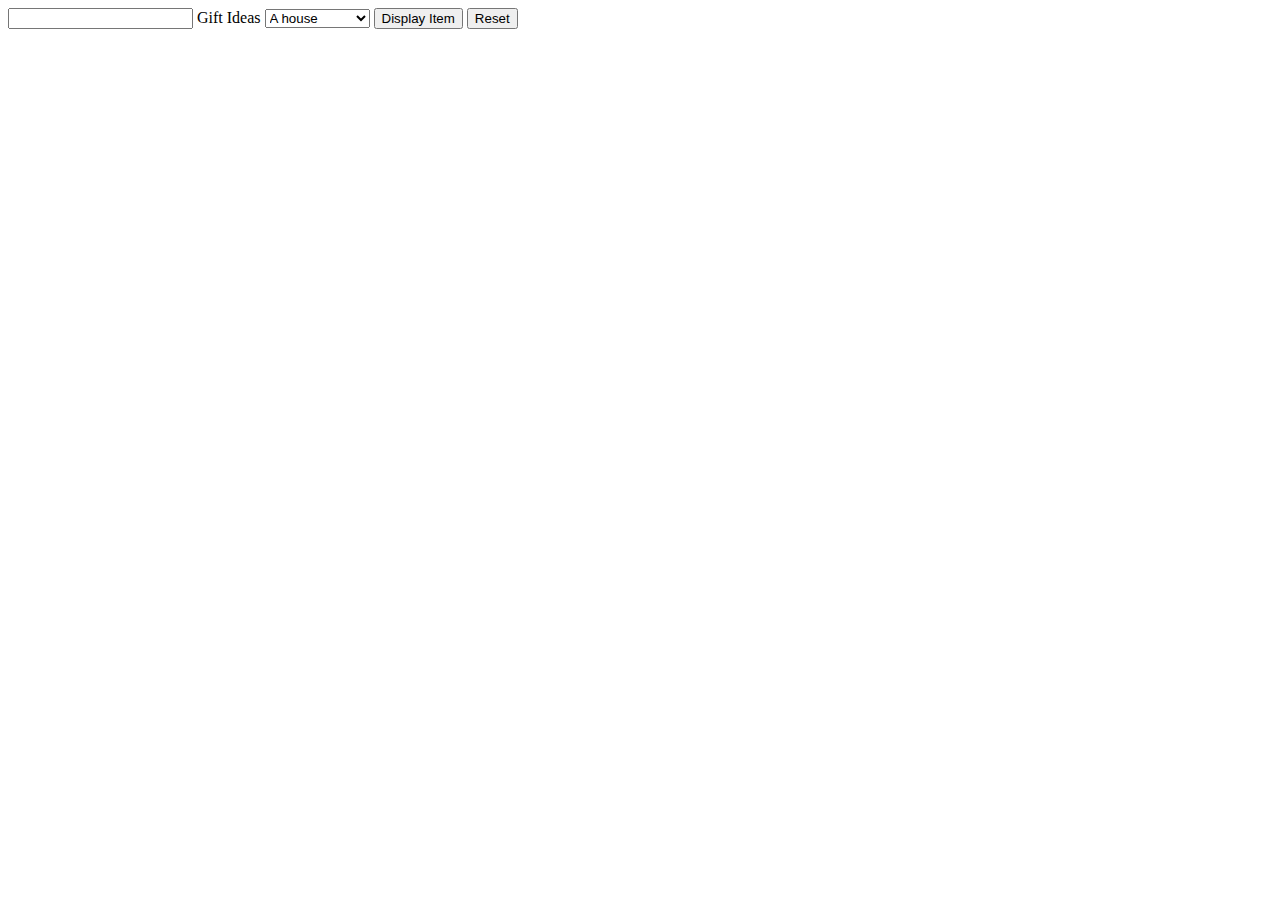
<file: apps.html>
<!DOCTYPE html>
<html lang="en">
<head>
    <meta charset="UTF-8">
    <meta name="viewport" content="width=device-width, initial-scale=1.0">
    <title>Document</title>
</head>
<body>
    <input type="text" name="Gift" id="mySearchField">
    <label for="giftIdeas">Gift Ideas</label>
    <select id="giftIdeas" name="giftIdeasNames" size="">
    </select>
    <button id="mySelectedButton" onclick="displayItem()">Display Item</button>
    <button id="mySelectedButton1" onclick="ClearFilters()">Reset</button>
    <div id="message"></div>
<script src="apps.js"></script>
</body>
</html>
</file>
